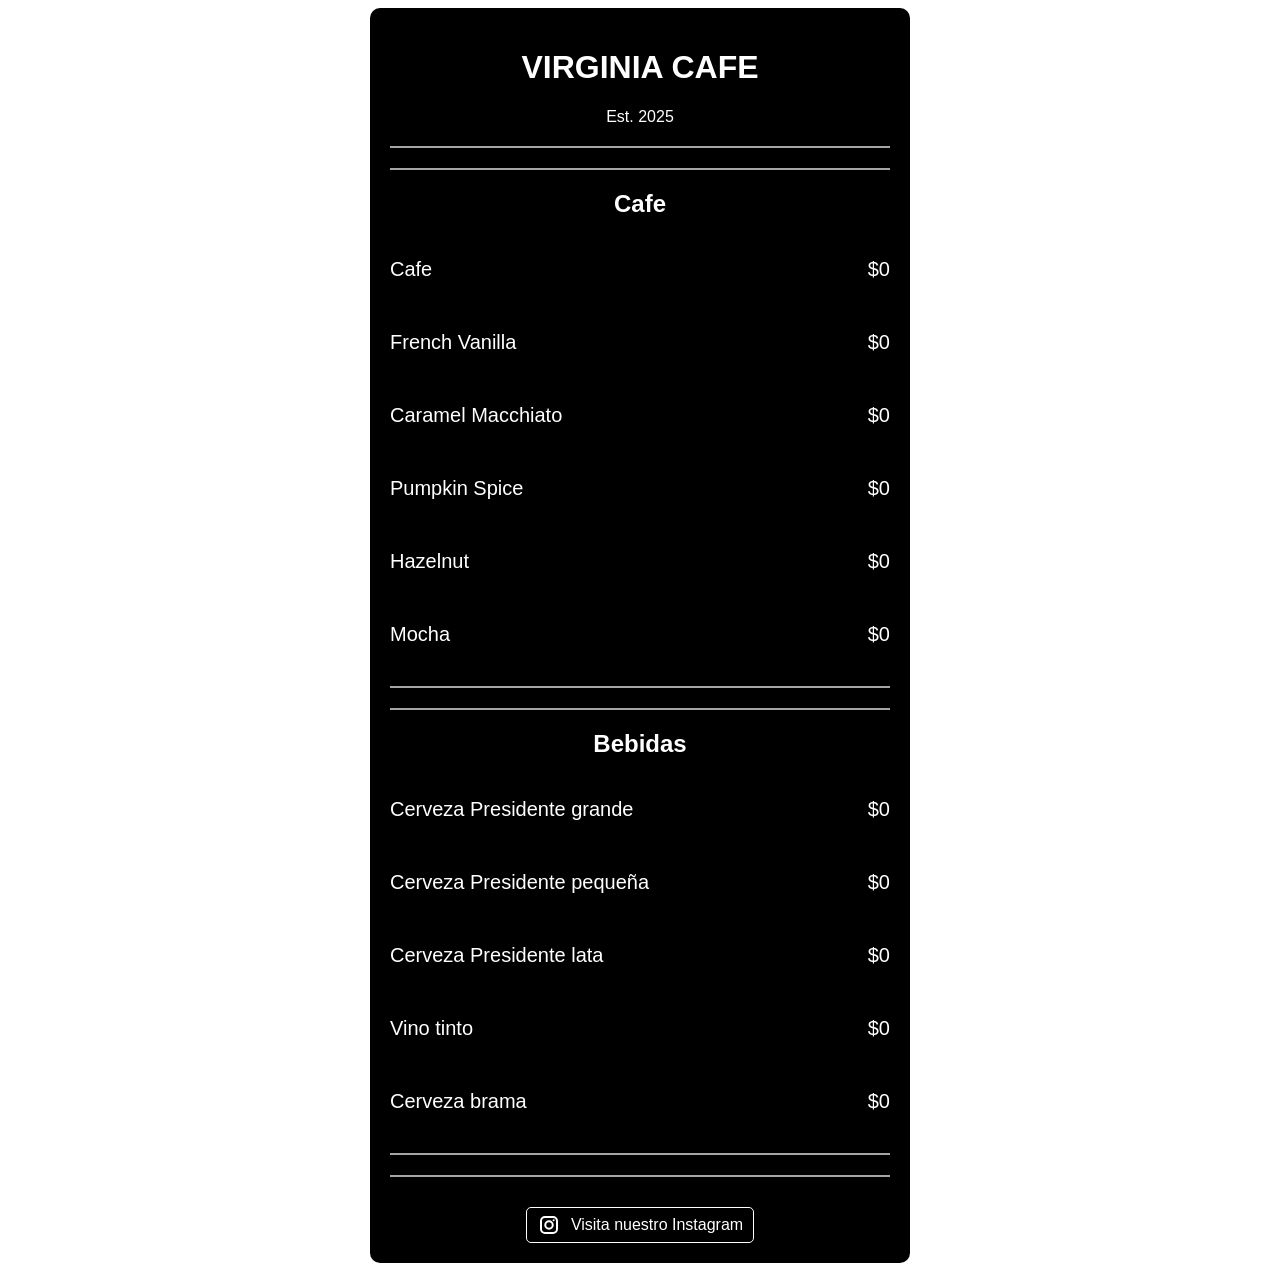
<file: index.html>
<!DOCTYPE html>
<html lang="es">

<head>
    <meta charset="UTF-8">
    <meta name="viewport" content="width=device-width, initial-scale=1.0">
    <title>Prueba</title>
    <link rel="stylesheet" href="styles.css" />
</head>

<body>
    <div id="menu">
        <main>
            <h1>
                VIRGINIA CAFE
            </h1>
            <p>Est. 2025</p>
            <hr />
            <hr />
            <section>
                <h2>Cafe</h2>
            </section>
            <article class="item">
                <p class="flavor">Cafe</p>
                <p class="price">$0</p>
            </article>
            <article class="item">
                <p class="flavor">French Vanilla</p>
                <p class="price">$0</p>
            </article>
            <article class="item">
                <p class="flavor">Caramel Macchiato</p>
                <p class="price">$0</p>
            </article>

            <article class="item">
                <p class="flavor">Pumpkin Spice</p>
                <p class="price">$0</p>
            </article>

            <article class="item">
                <p class="flavor">Hazelnut</p>
                <p class="price">$0</p>
            </article>
            <article class="item">
                <p class="flavor">Mocha</p>
                <p class="price">$0</p>
            </article>
            <hr />
            <hr />
            <section>
                <h2>Bebidas</h2>
            </section>
            <article class="item">
                <p class="flavor">Cerveza Presidente grande</p>
                <p class="price">$0</p>
            </article>
            <article class="item">
                <p class="flavor">Cerveza Presidente pequeña</p>
                <p class="price">$0</p>
            </article>
            <article class="item">
                <p class="flavor">Cerveza Presidente lata</p>
                <p class="price">$0</p>
            </article>
            <article class="item">
                <p class="flavor">Vino tinto</p>
                <p class="price">$0</p>
            </article>
            <article class="item">
                <p class="flavor">Cerveza brama</p>
                <p class="price">$0</p>
            </article>
            <hr />
            <hr />
        </main>
        <footer>
            <a href="https://www.youtube.com/" target="_blank">
                <svg viewBox="0 0 24 24" fill="none" xmlns="http://www.w3.org/2000/svg" class="icono-svg">
                    <g id="SVGRepo_iconCarrier">
                        <path
                            d="M16.65 7.2H16.66M8 20H16C18.2091 20 20 18.2091 20 16V8C20 5.79086 18.2091 4 16 4H8C5.79086 4 4 5.79086 4 8V16C4 18.2091 5.79086 20 8 20ZM15.75 12C15.75 14.0711 14.0711 15.75 12 15.75C9.92893 15.75 8.25 14.0711 8.25 12C8.25 9.92893 9.92893 8.25 12 8.25C14.0711 8.25 15.75 9.92893 15.75 12Z"
                            stroke="currentColor" stroke-width="2" stroke-linecap="round" stroke-linejoin="round">
                        </path>
                    </g>
                </svg>
                <span>Visita nuestro Instagram</span></a>
        </footer>
    </div>
</body>

</html>
</file>
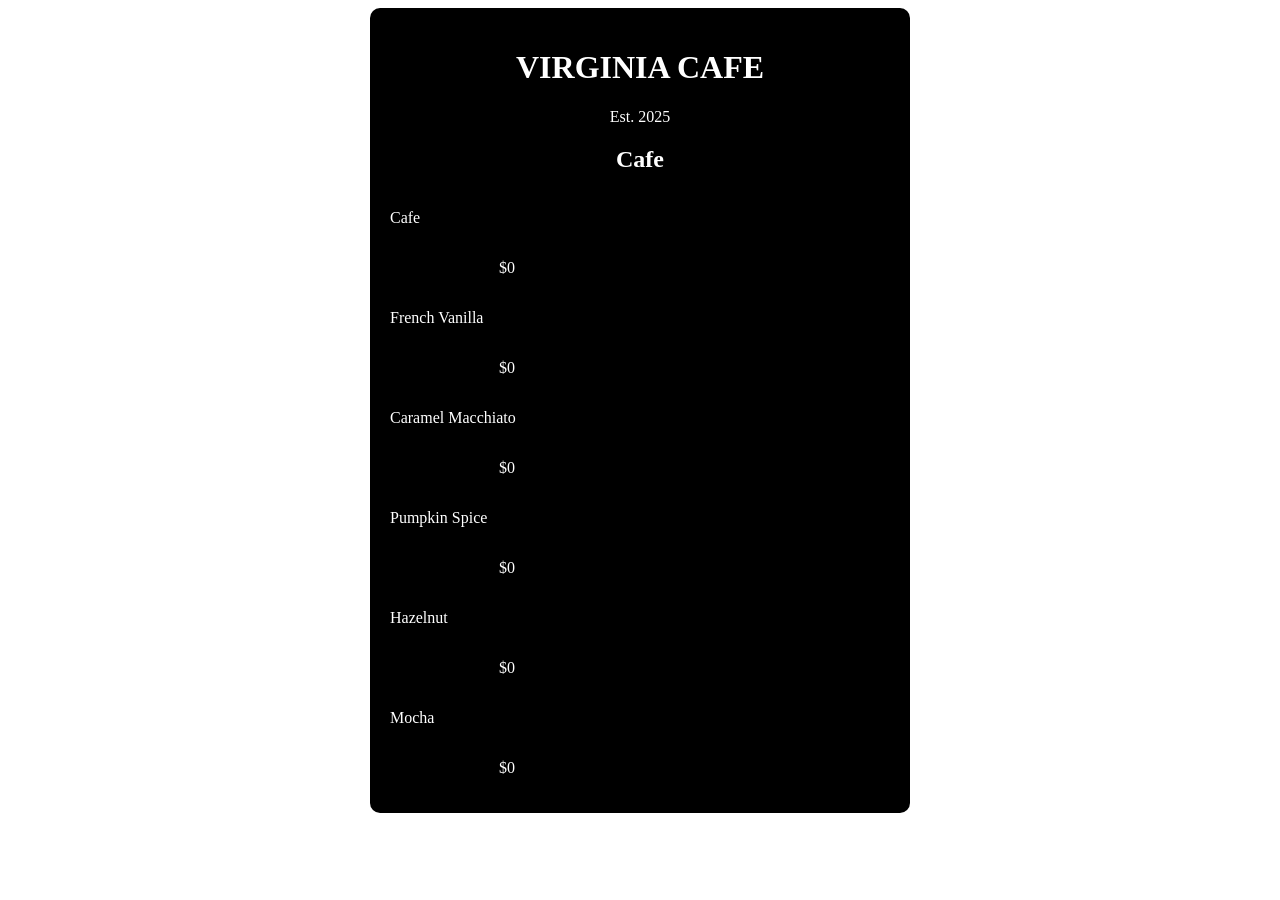
<file: Ejerciciofreecode1/index.html>
<!DOCTYPE html>
<html lang="es">

<head>
    <meta charset="UTF-8">
    <meta name="viewport" content="width=device-width, initial-scale=1.0">
    <title>Prueba</title>
    <link rel="stylesheet" href="styles.css" />
</head>

<body>
    <div id="menu">
        <main>
            <h1>
                VIRGINIA CAFE
            </h1>
            <p>Est. 2025</p>
            <section>
                <h2>Cafe</h2>
            </section>
            <article class="item">
                <p class="flavor">Cafe</p>
                <p class="price">$0</p>
            </article>
            <article class="item">
                <p class="flavor">French Vanilla</p>
                <p class="price">$0</p>
            </article>
            <article class="item">
                <p class="flavor">Caramel Macchiato</p>
                <p class="price">$0</p>
            </article>

            <article class="item">
                <p class="flavor">Pumpkin Spice</p>
                <p class="price">$0</p>
            </article>

            <article class="item">
                <p class="flavor">Hazelnut</p>
                <p class="price">$0</p>
            </article>
            <article class="item">
                <p class="flavor">Mocha</p>
                <p class="price">$0</p>
            </article>

        </main>
    </div>
</body>

</html>
</file>
<file: styles.css>
h1,
        h2,
        p,
        a {
            text-align: center;
            color: white;
        }

        body {
            background-image: url('https://wallpaperbat.com/img/90921380-1k-black-coffee-picture-download.jpg');
            font-family: sans-serif;
        }

        #menu {
            width: 80%;
            margin: auto auto auto auto;
            background-color: black;
            padding: 20px;
            border-radius: 10px;
            max-width: 500px;
            box-shadow: 0px 10px 100px white;
        }

        .item {
            display: flex;
            justify-content: space-between;
            margin-bottom: 10px;
        }

        .item p {
            font-size: 20px;
        }

        .flavor {
            text-align: left;
        }

        .price {
            text-align: right;
        }

        footer {
            display: flex;
            text-align: center;
            margin-top: 20px;
        }


        a {
            color: white;
            text-decoration: none;
            border: 1px solid white;
            padding: 5px 10px;
            border-radius: 5px;
            margin-top: 10px;
            margin-left: auto;
            margin-right: auto;
            display: flex;
            align-items: center;
            gap: 10px;
            width: fit-content;

        }

        hr {
            border: 1px solid #a5a5a5;
            margin: 20px 0;

        }

        svg {
            width: 24px;
            height: 24px;
            /* Usamos 'currentColor' para que el SVG herede automáticamente el color del texto del botón */
            fill: none;
            transition: fill 0.3s ease;
        }

        a:hover {
            background-color: white;
            color: black;
        }
</file>
<file: Ejerciciofreecode1/styles.css>
h1,
        h2,
        p {
            text-align: center;
            color: white;
        }

        body {
            background-color: rgb(255, 255, 255);
        }

        #menu {
            width: 80%;
            margin: auto auto auto auto;
            background-color: black;
            padding: 20px;
            border-radius: 10px;
            max-width: 500px;
        }

        .item p {
            display: inline-block;
        }

        .flavor {
            text-align: left;
            width: 75%;
        }

        .price {
            text-align: right;
            width: 25%;
        }
</file>
